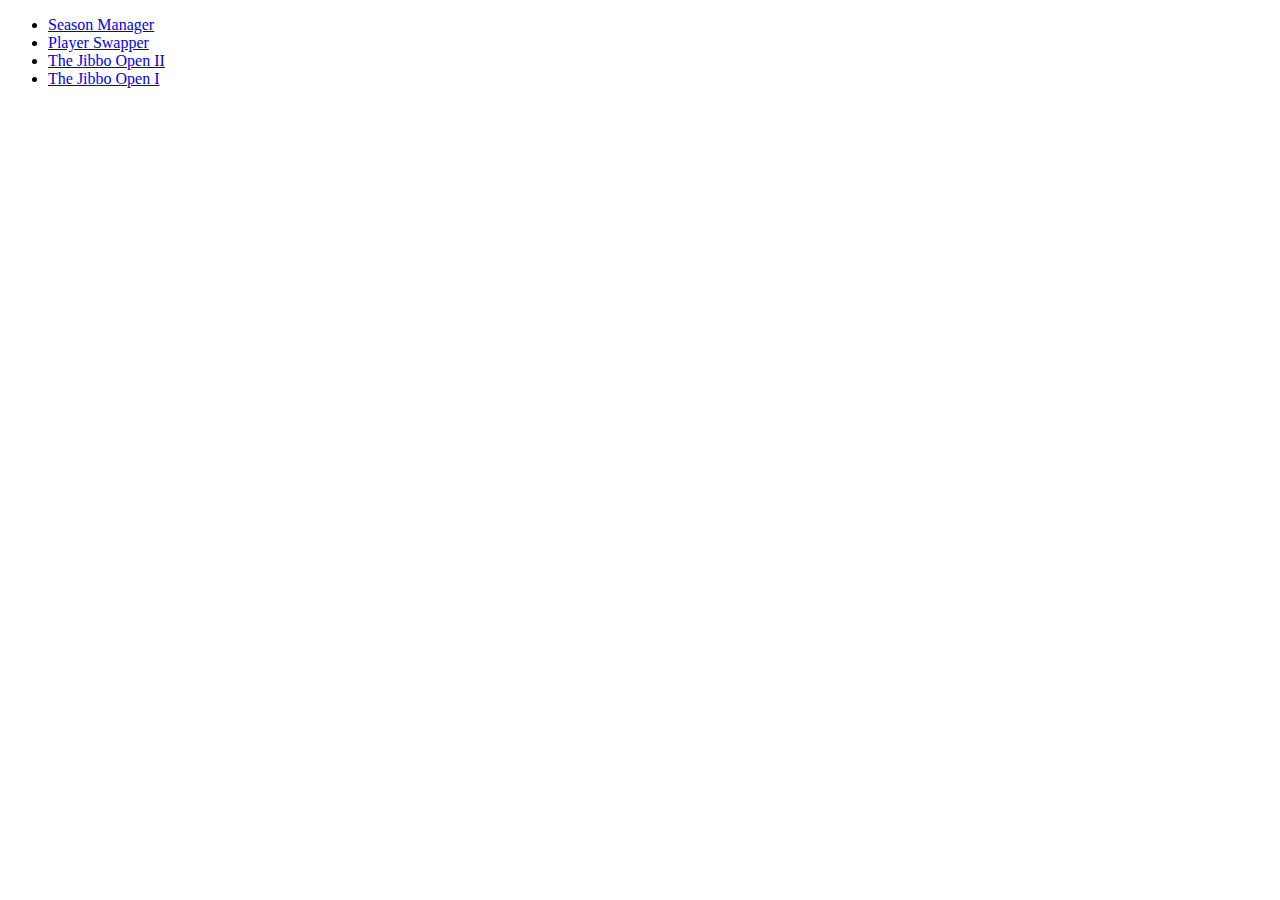
<file: index.html>
<!DOCTYPE html>
<html lang="en" dir="ltr">
  <head>
    <meta charset="utf-8">
    <title>BBS 2003 Commissioner Tool</title>
  </head>
  <body>

  <ul class="nav">
    <li>  <a href="manage_schedule.html">Season Manager</a>          </li>
    <li>  <a href="manage_team.html">Player Swapper</a>    </li>
    <li>  <a href="JibboOpen/jibbo_open2.html">The Jibbo Open II</a>    </li>
    <li>  <a href="JibboOpen/jibbo_open.html">The Jibbo Open I</a>    </li>
  </ul>


<br>
<br>








  </body>
</html>
</file>
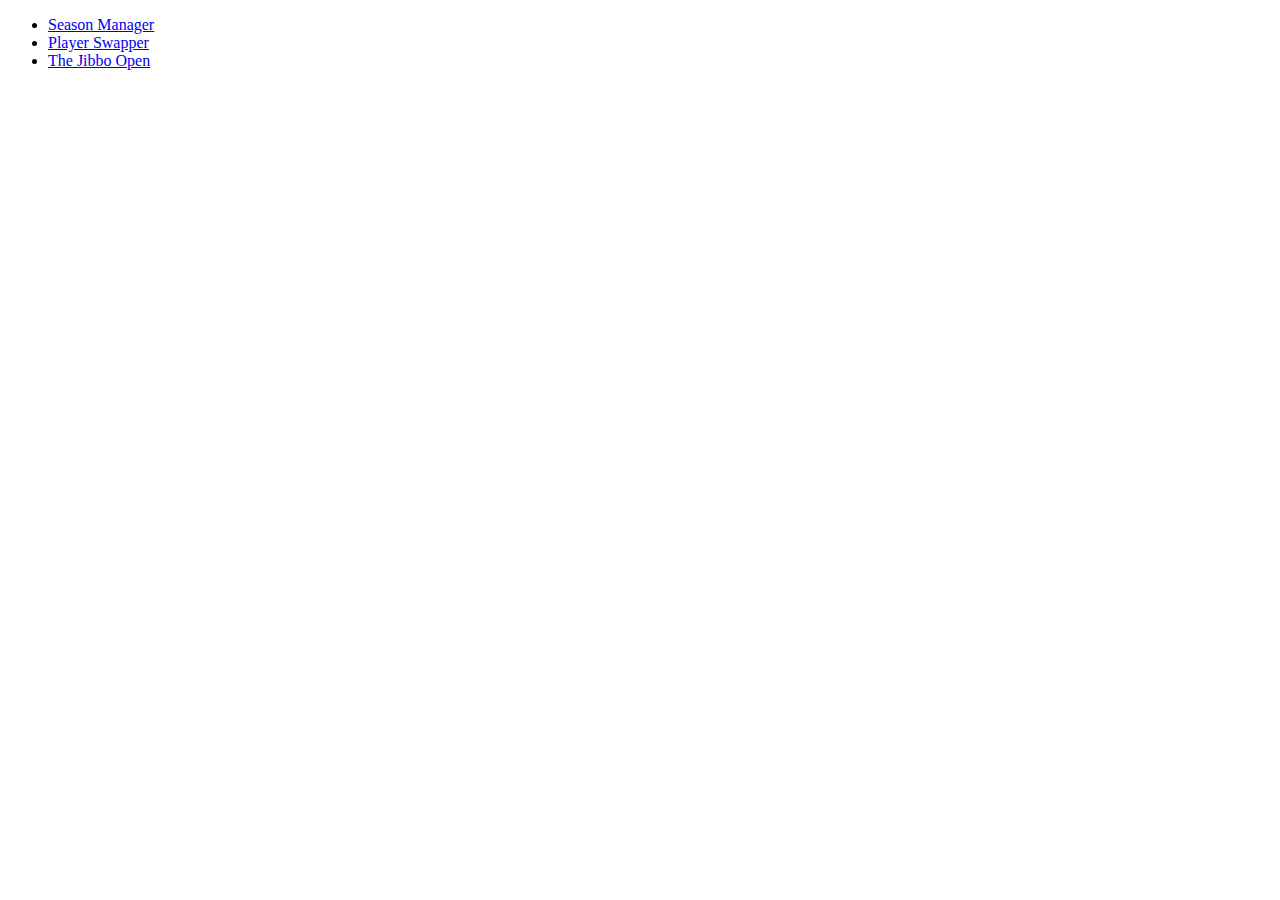
<file: BB2003_SeasonTool/BB2003_SeasonTool/index.html>
<!DOCTYPE html>
<html lang="en" dir="ltr">
  <head>
    <meta charset="utf-8">
    <title>BBS 2003 Commissioner Tool</title>
  </head>
  <body>

  <ul class="nav">
    <li>  <a href="manage_season.html">Season Manager</a>          </li>
    <li>  <a href="manage_team.html">Player Swapper</a>    </li>
    <li>  <a href="JibboOpen/jibbo_open.html">The Jibbo Open</a>    </li>
  </ul>


<br>
<br>








  </body>
</html>
</file>
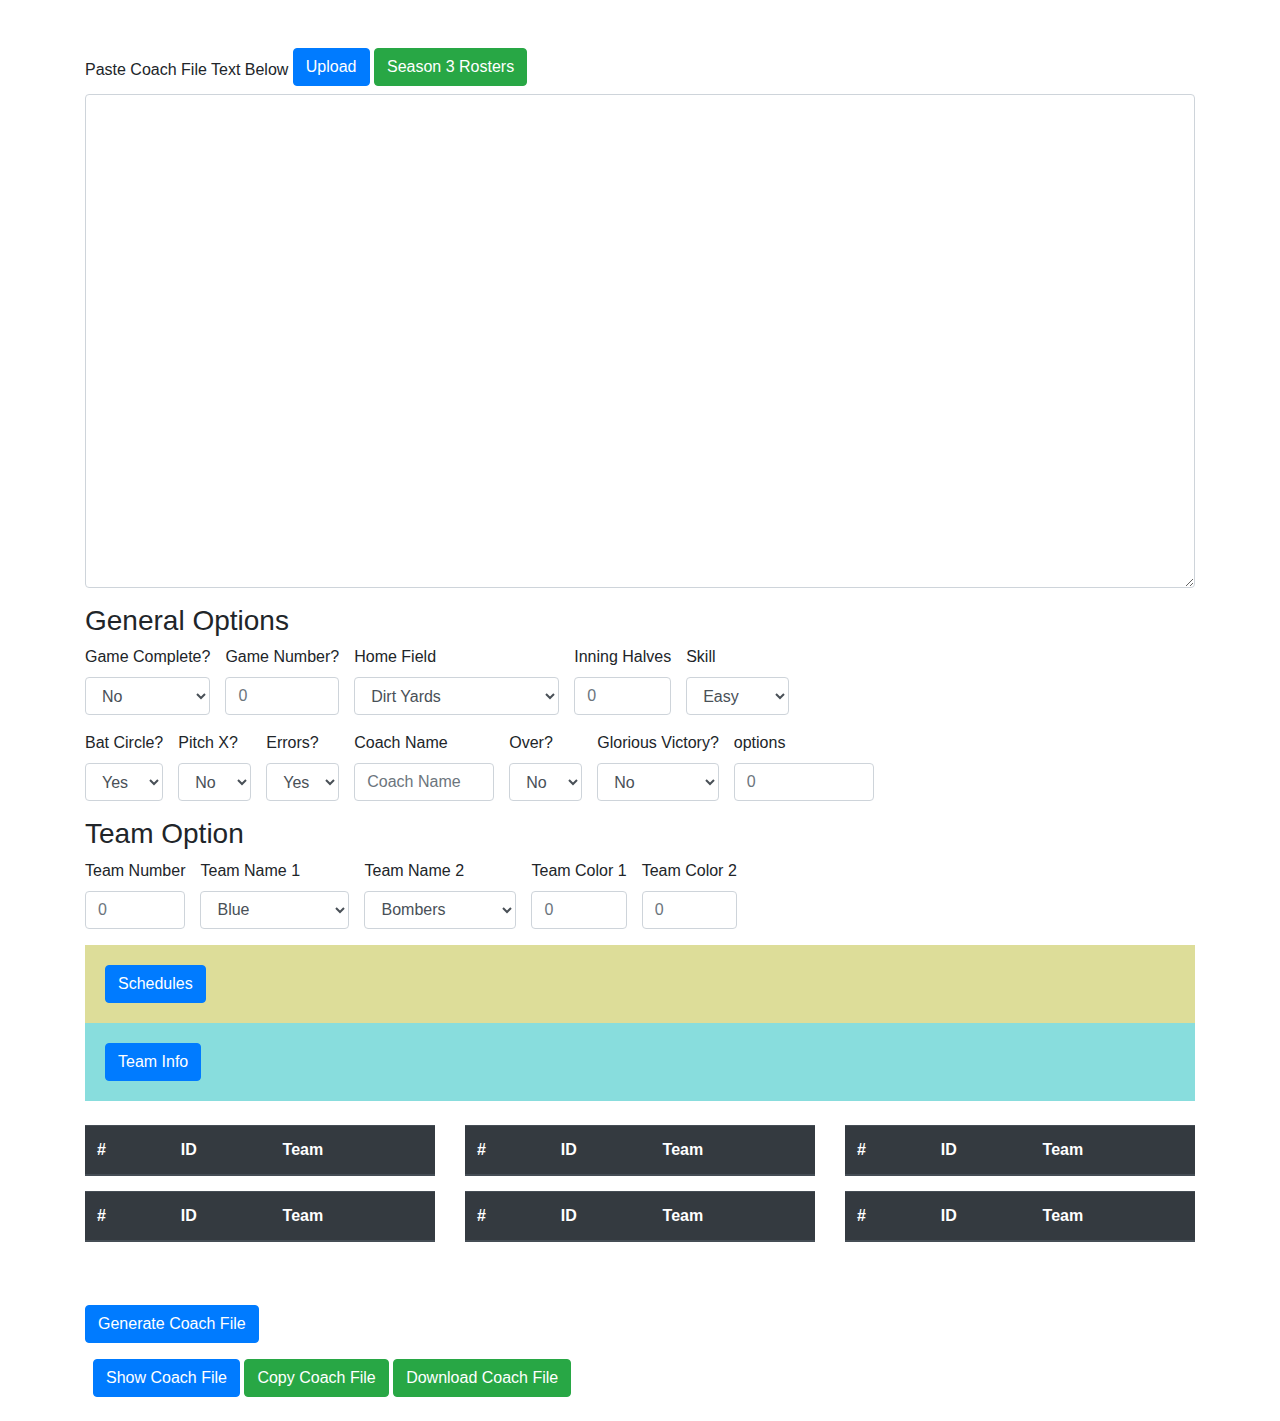
<file: manage_schedule.html>
<!DOCTYPE html>
<html lang="en" dir="ltr">
  <head>
  <!--Move below shared header-->
  <link rel="stylesheet" href="styles.css">
  <script src="fields.js" charset="utf-8"></script>
<link rel="stylesheet" href="https://stackpath.bootstrapcdn.com/bootstrap/4.3.1/css/bootstrap.min.css" integrity="sha384-ggOyR0iXCbMQv3Xipma34MD+dH/1fQ784/j6cY/iJTQUOhcWr7x9JvoRxT2MZw1T" crossorigin="anonymous">
<script src="https://code.jquery.com/jquery-3.1.1.min.js">
<script src="https://cdnjs.cloudflare.com/ajax/libs/popper.js/1.14.7/umd/popper.min.js" integrity="sha384-UO2eT0CpHqdSJQ6hJty5KVphtPhzWj9WO1clHTMGa3JDZwrnQq4sF86dIHNDz0W1" crossorigin="anonymous"></script>
<script src="https://stackpath.bootstrapcdn.com/bootstrap/4.3.1/js/bootstrap.min.js" integrity="sha384-JjSmVgyd0p3pXB1rRibZUAYoIIy6OrQ6VrjIEaFf/nJGzIxFDsf4x0xIM+B07jRM" crossorigin="anonymous"></script>
<meta http-equiv="Cache-control" content="public">

<!--Move above to shared header-->
<script src="utilities.js" charset="utf-8"></script>
<script src="schedule_manager.js" charset="utf-8"></script>
<script src="fields.js" charset="utf-8"></script>
<script src="team_names.js" charset="utf-8"></script>
<script src="scheduleObj.js" charset="utf-8"></script>
<script src="rosterObj.js" charset="utf-8"></script>
<script src="teamRosterForm.js" charset="utf-8"></script>
<script src="players.js" charset="utf-8"></script>
<script src="team_colors.js" charset="utf-8"></script>
<script src="season3coachfile.js" charset="utf-8"></script>

    <meta charset="utf-8">
    <title>Manage Season</title>
  </head>
  <body onload="populateForm()">

    <br>
    <br>

  <div class="container">
      <div class="row">
        <div class="col-md-12">

    <form id="coach_submission">
        <div class="form-group">
          <label for="coachfiletext">Paste Coach File Text Below</label>
          <button type="button" onclick="submitCoachFile()" class="btn btn-primary mb-2"> Upload</button>
          <button data-toggle="tooltip" data-placement="top" title="Uses a copy of Season 3's coach file" type="button" onclick="submitS3CoachFile()" class="btn btn-success mb-2">Season 3 Rosters</button>

          <textarea  style="font-size: 8pt" class="form-control" id="coachfiletext" rows="30"></textarea>
        </div>
    </form>
      </div><!-- end col-->
  </div> <!-- end Row-->



<!--Big Form -->
<form class="coach_show_form" action="index.html" method="post">

  <h3>General Options</h3>
  <!--General Section-->
  <div id="coach_show" class="row ">
     <div class="col-md-12 d-flex align-items-baseline">
    <div class="form-group">
      <label for="gamecomplete_form">Game Complete?</label>
      <select class="form-control" id="gamecomplete_form">
        <option id="gamecomplete0" value="0">No</option>
        <option id="gamecomplete1" value="1">Yes</option>
      </select>
    </div>

    <div class="form-group">
        <label for="gamenum_form">Game Number?</label>
        <input  maxlength="2" size="2"  type="text" class="form-control" id="gamenum_form" placeholder="0">

    </div>

    <div class="form-group">
      <label for="field_form">Home Field</label>
      <select class="form-control" id="fieldnum_form">

      </select>
    </div>

    <div class="form-group">
        <label for="inninsgnum_form">Inning Halves</label>
        <input type="text" maxlength="2" size="2" class="form-control" id="inningsnum_form" placeholder="0">
    </div>


    <div class="form-group">
      <label for="skilssnum_form">Skill</label>
      <select class="form-control" id="skillsnum_form">
        <option  value="0">Easy</option>
        <option  value="1">Medium</option>
        <option  value="2">Hard</option>
      </select>
    </div>
  </div>
  </div>
  <!--General Section2-->
  <div id="coach_show" class="row ">
         <div class="col-md-12 d-flex align-items-baseline">
        <div class="form-group">
          <label for="batcircle_form">Bat Circle?</label>
          <select class="form-control" id="batcircle_form">
            <option value="0">Yes</option>
            <option value="1">No</option>
          </select>
      </div>


      <div class="form-group">
        <label for="pitchx_form">Pitch X?</label>
        <select class="form-control" id="pitchx_form">
          <option value="0">No</option>
          <option value="1">Yes</option>
        </select>
      </div>

      <div class="form-group">
        <label for="noerrors_form">Errors?</label>
        <select class="form-control" id="noerrors_form">
          <option value="0">Yes</option>
          <option value="1">No</option>
        </select>
      </div>



      <div class="form-group">
          <label for="coachname_form">Coach Name</label>
          <input type="text" maxlength="20" size="10" class="form-control" id="coachname_form" placeholder="Coach Name">
      </div>


      <div class="form-group">
        <label for="over_form">Over?</label>
        <select class="form-control" id="over_form">
          <option value="0">No</option>
          <option value="1">Yes</option>
        </select>
      </div>

      <div class="form-group">
        <label for="glorious_form">Glorious Victory?</label>
        <select class="form-control" id="glorious_form">
          <option value="0">No</option>
          <option value="1">Yes</option>
        </select>
      </div>

      <div class="form-group">
          <label for="options_form">options</label>
          <input type="text" maxlength="20" size="10" class="form-control" id="options_form" placeholder="0">
      </div>

        </div>
  </div>

  <h3>Team Option</h3>
  <!--Player Section-->
  <div id="coach_show" class="row ">
       <div class="col-md-12 d-flex align-items-baseline">

         <div class="form-group">
             <label for="division_form">Team Number</label>
             <input type="text" maxlength="2" size="2" class="form-control" id="division_form" placeholder="0">
         </div>

         <div class="form-group">
           <label for="teamname1_form">Team Name 1</label>
           <select class="form-control" id="teamname1_form">

           </select>
         </div>

         <div class="form-group">
           <label for="teamname2_form">Team Name 2</label>
           <select class="form-control" id="teamname2_form">

           </select>
         </div>

         <div class="form-group">
             <label for="teamcolor1_form">Team Color 1</label>
             <input type="text" maxlength="3" size="3" class="form-control" id="teamcolor1_form" placeholder="0">
         </div>
         <div class="form-group">
             <label for="teamcolor2_form">Team Color 2</label>
             <input type="text" maxlength="3" size="3" class="form-control" id="teamcolor2_form" placeholder="0">
         </div>


       </div>
    </div>

<div class="schedules_style">
      <button class="btn btn-primary" type="button" data-toggle="collapse" data-target="#collapsesched" aria-expanded="false" aria-controls="collapsesched">
        Schedules
      </button>
      <div class="collapse" id="collapsesched">
      <div class="row" id= "schedule_tabs">
        <div class="col-md-12">
              <h3>Teams</h3>
              <ul id="schedule_links" class="nav nav-tabs nav-item">
            </ul>
              </div>
      </div>
          <div id="coach_show" class="row">
            <div id="schedules_tabs" class="tab-content">
            </div>
          </div>
      </div>
</div>

<!-- Rosters form -->
<div class="roster_style">
      <button class="btn btn-primary" type="button" data-toggle="collapse" data-target="#collapserost" aria-expanded="false" aria-controls="collapserost">
        Team Info
      </button>
      <div class="collapse" id="collapserost">
      <div class="row" id= "schedule_tabs">
        <div class="col-md-12">
              <h3>Teams</h3>
              <ul id="roster_links" class="nav nav-tabs nav-item">
                <!--Auto Generated Tab Links-->
              </ul>
        </div>
      </div>
      <div id="coach_show" class="row">
        <div id="roster_tabs" class="tab-content">
            <!--Auto Generate Below -->
        </div>
      </div>
          </div>
        </div>

<br>

<!--AL DIVISION TEAMS !-->
<div id="divisions_show" class="row ">
   <div class="col-md-4">
           <table class="table table-dark">
        <thead>
          <tr>
            <th scope="col">#</th>
            <th scope="col">ID</th>
            <th scope="col">Team</th>
          </tr>
        </thead>
        <tbody>
          <tr class= "divisions_name">
          </tr>
          <tr class= "divisions_name">
          </tr>
          <tr class= "divisions_name">
          </tr>
          <tr class= "divisions_name">
          </tr>
        </tbody>
      </table>
   </div>
   <div class="col-md-4">
           <table class="table table-dark">
        <thead>
          <tr>
            <th scope="col">#</th>
            <th scope="col">ID</th>
            <th scope="col">Team</th>
          </tr>
        </thead>
        <tbody>
          <tr class= "divisions_name">
          </tr>
          <tr class= "divisions_name">
          </tr>
          <tr class= "divisions_name">
          </tr>
          <tr class= "divisions_name">
          </tr>
        </tbody>
      </table>
   </div>
   <div class="col-md-4">
           <table class="table table-dark">
        <thead>
          <tr>
            <th scope="col">#</th>
            <th scope="col">ID</th>
            <th scope="col">Team</th>
          </tr>
        </thead>
        <tbody>
          <tr class= "divisions_name">
          </tr>
          <tr class= "divisions_name">
          </tr>
          <tr class= "divisions_name">
          </tr>
          <tr class= "divisions_name">
          </tr>
        </tbody>
      </table>
   </div>
</div>
<!--NL DIVISION TEAMS !-->
<div id="divisions_show" class="row ">
   <div class="col-md-4">
           <table class="table table-dark">
        <thead>
          <tr>
            <th scope="col">#</th>
            <th scope="col">ID</th>
            <th scope="col">Team</th>
          </tr>
        </thead>
        <tbody>
          <tr class= "divisions_name">
          </tr>
          <tr class= "divisions_name">
          </tr>
          <tr class= "divisions_name">
          </tr>
          <tr class= "divisions_name">
          </tr>
        </tbody>
      </table>
   </div>
   <div class="col-md-4">
           <table class="table table-dark">
        <thead>
          <tr>
            <th scope="col">#</th>
            <th scope="col">ID</th>
            <th scope="col">Team</th>
          </tr>
        </thead>
        <tbody>
          <tr class= "divisions_name">
          </tr>
          <tr class= "divisions_name">
          </tr>
          <tr class= "divisions_name">
          </tr>
          <tr class= "divisions_name">
          </tr>
        </tbody>
      </table>
   </div>
   <div class="col-md-4">
           <table class="table table-dark">
        <thead>
          <tr>
            <th scope="col">#</th>
            <th scope="col">ID</th>
            <th scope="col">Team</th>
          </tr>
        </thead>
        <tbody>
          <tr class= "divisions_name">
          </tr>
          <tr class= "divisions_name">
          </tr>
          <tr class= "divisions_name">
          </tr>
          <tr class= "divisions_name">
          </tr>
        </tbody>
      </table>
   </div>
</div>

</form>
<br>
<br>

<button type="button" onclick="generateCoachFile()" class="btn btn-primary mb-2"> Generate Coach File</button>

<div id="coach_text_row" class="row">
  <div  class="col-md-12">
    <p>
      <button class="btn btn-primary" type="button" data-toggle="collapse" data-target="#collapsecode" aria-expanded="false" aria-controls="collapsecode">
        Show Coach File
      </button>
        <button data-toggle="tooltip" data-placement="top" title="Copies coach file, don't forget to generate the file after any changes" onclick="copyCoachFile()" class="btn btn-success" type="button" >
          Copy Coach File
        </button>
        <button data-toggle="tooltip" data-placement="top" title="Downloads the coach file,  don't forget to generate the file after any changes" class="btn btn-success" type="button" >
          <a style="text-decoration:none;color:white;" id="coach_download" href="" download="Baseball2003.c01">Download Coach File</a>
        </button>
        <script type="text/javascript">
        $("a#coach_download").click(function(){
              var data = new_coach_array.join("\r\n");
              this.href = "data:text/plain;charset=UTF-8,"  + encodeURIComponent(data);
              });
        </script>
    </p>
    <div class="collapse" id="collapsecode">
      <div class="card card-body">
        <code id="coach_text_show">
        </code>
      </div>
    </div>
  </div>
</div>


  </div>
  </body>
</html>
</file>
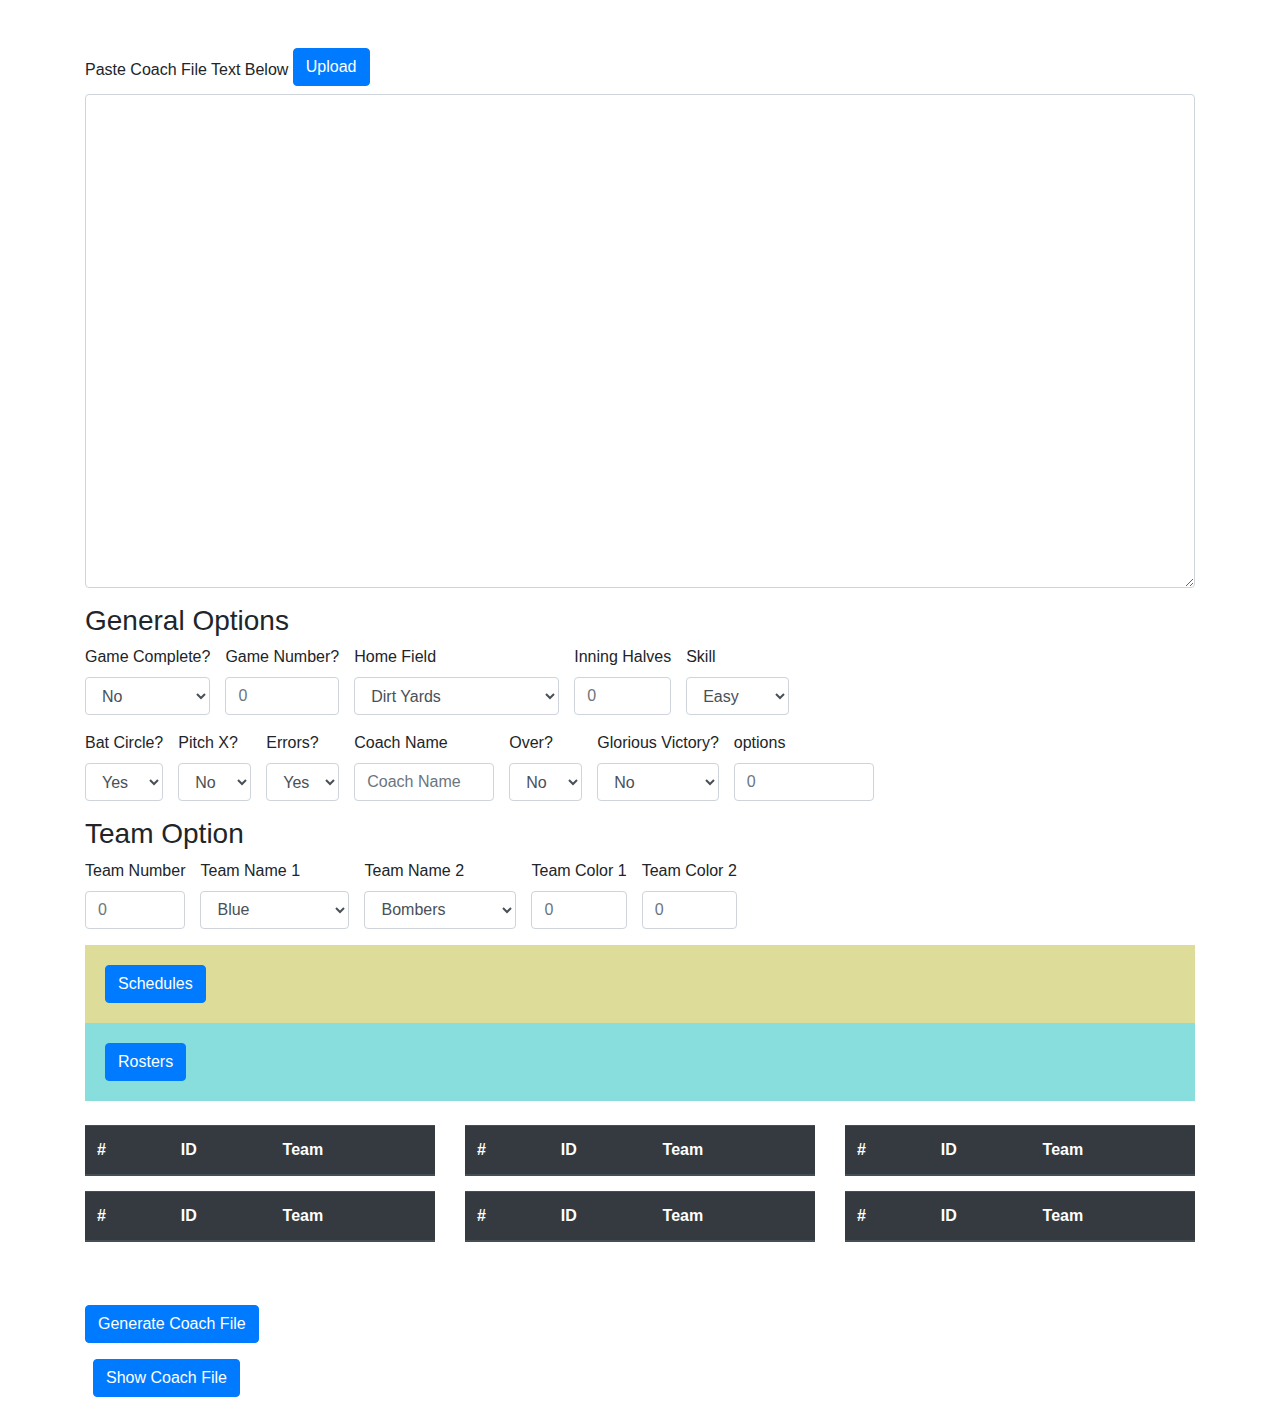
<file: manage_season.html>
<!DOCTYPE html>
<html lang="en" dir="ltr">
  <head>
  <!--Move below shared header-->
  <link rel="stylesheet" href="styles.css">
  <script src="fields.js" charset="utf-8"></script>
<link rel="stylesheet" href="https://stackpath.bootstrapcdn.com/bootstrap/4.3.1/css/bootstrap.min.css" integrity="sha384-ggOyR0iXCbMQv3Xipma34MD+dH/1fQ784/j6cY/iJTQUOhcWr7x9JvoRxT2MZw1T" crossorigin="anonymous">
<script src="https://code.jquery.com/jquery-3.1.1.min.js">
<script src="https://cdnjs.cloudflare.com/ajax/libs/popper.js/1.14.7/umd/popper.min.js" integrity="sha384-UO2eT0CpHqdSJQ6hJty5KVphtPhzWj9WO1clHTMGa3JDZwrnQq4sF86dIHNDz0W1" crossorigin="anonymous"></script>
<script src="https://stackpath.bootstrapcdn.com/bootstrap/4.3.1/js/bootstrap.min.js" integrity="sha384-JjSmVgyd0p3pXB1rRibZUAYoIIy6OrQ6VrjIEaFf/nJGzIxFDsf4x0xIM+B07jRM" crossorigin="anonymous"></script>
<meta http-equiv="Cache-control" content="public">

<!--Move above to shared header-->
<script src="utilities.js" charset="utf-8"></script>
<script src="main.js" charset="utf-8"></script>
<script src="fields.js" charset="utf-8"></script>
<script src="team_names.js" charset="utf-8"></script>
<script src="scheduleObj.js" charset="utf-8"></script>
<script src="rosterObj.js" charset="utf-8"></script>
<script src="teamRosterForm.js" charset="utf-8"></script>
<script src="players.js" charset="utf-8"></script>
<script src="team_colors.js" charset="utf-8"></script>


    <meta charset="utf-8">
    <title>Manage Season</title>
  </head>
  <body onload="populateForm()">

    <br>
    <br>

  <div class="container">
      <div class="row">
        <div class="col-md-12">

    <form id="coach_submission">
        <div class="form-group">
          <label for="coachfiletext">Paste Coach File Text Below</label>
          <button type="button" onclick="submitCoachFile()" class="btn btn-primary mb-2"> Upload</button>
          <textarea  style="font-size: 8pt" class="form-control" id="coachfiletext" rows="30"></textarea>
        </div>
    </form>
      </div><!-- end col-->
  </div> <!-- end Row-->




<!--Big Form -->
<form class="coach_show_form" action="index.html" method="post">

  <h3>General Options</h3>
  <!--General Section-->
  <div id="coach_show" class="row ">
     <div class="col-md-12 d-flex align-items-baseline">
    <div class="form-group">
      <label for="gamecomplete_form">Game Complete?</label>
      <select class="form-control" id="gamecomplete_form">
        <option id="gamecomplete0" value="0">No</option>
        <option id="gamecomplete1" value="1">Yes</option>
      </select>
    </div>

    <div class="form-group">
        <label for="gamenum_form">Game Number?</label>
        <input  maxlength="2" size="2"  type="text" class="form-control" id="gamenum_form" placeholder="0">

    </div>

    <div class="form-group">
      <label for="field_form">Home Field</label>
      <select class="form-control" id="fieldnum_form">

      </select>
    </div>

    <div class="form-group">
        <label for="inninsgnum_form">Inning Halves</label>
        <input type="text" maxlength="2" size="2" class="form-control" id="inningsnum_form" placeholder="0">
    </div>


    <div class="form-group">
      <label for="skilssnum_form">Skill</label>
      <select class="form-control" id="skillsnum_form">
        <option  value="0">Easy</option>
        <option  value="1">Medium</option>
        <option  value="2">Hard</option>
      </select>
    </div>
  </div>
  </div>
  <!--General Section2-->
  <div id="coach_show" class="row ">
         <div class="col-md-12 d-flex align-items-baseline">
        <div class="form-group">
          <label for="batcircle_form">Bat Circle?</label>
          <select class="form-control" id="batcircle_form">
            <option value="0">Yes</option>
            <option value="1">No</option>
          </select>
      </div>


      <div class="form-group">
        <label for="pitchx_form">Pitch X?</label>
        <select class="form-control" id="pitchx_form">
          <option value="0">No</option>
          <option value="1">Yes</option>
        </select>
      </div>

      <div class="form-group">
        <label for="noerrors_form">Errors?</label>
        <select class="form-control" id="noerrors_form">
          <option value="0">Yes</option>
          <option value="1">No</option>
        </select>
      </div>



      <div class="form-group">
          <label for="coachname_form">Coach Name</label>
          <input type="text" maxlength="20" size="10" class="form-control" id="coachname_form" placeholder="Coach Name">
      </div>


      <div class="form-group">
        <label for="over_form">Over?</label>
        <select class="form-control" id="over_form">
          <option value="0">No</option>
          <option value="1">Yes</option>
        </select>
      </div>

      <div class="form-group">
        <label for="glorious_form">Glorious Victory?</label>
        <select class="form-control" id="glorious_form">
          <option value="0">No</option>
          <option value="1">Yes</option>
        </select>
      </div>

      <div class="form-group">
          <label for="options_form">options</label>
          <input type="text" maxlength="20" size="10" class="form-control" id="options_form" placeholder="0">
      </div>

        </div>
  </div>

  <h3>Team Option</h3>
  <!--Player Section-->
  <div id="coach_show" class="row ">
       <div class="col-md-12 d-flex align-items-baseline">

         <div class="form-group">
             <label for="division_form">Team Number</label>
             <input type="text" maxlength="2" size="2" class="form-control" id="division_form" placeholder="0">
         </div>

         <div class="form-group">
           <label for="teamname1_form">Team Name 1</label>
           <select class="form-control" id="teamname1_form">

           </select>
         </div>

         <div class="form-group">
           <label for="teamname2_form">Team Name 2</label>
           <select class="form-control" id="teamname2_form">

           </select>
         </div>

         <div class="form-group">
             <label for="teamcolor1_form">Team Color 1</label>
             <input type="text" maxlength="3" size="3" class="form-control" id="teamcolor1_form" placeholder="0">
         </div>
         <div class="form-group">
             <label for="teamcolor2_form">Team Color 2</label>
             <input type="text" maxlength="3" size="3" class="form-control" id="teamcolor2_form" placeholder="0">
         </div>


       </div>
    </div>

<div class="schedules_style">
      <button class="btn btn-primary" type="button" data-toggle="collapse" data-target="#collapsesched" aria-expanded="false" aria-controls="collapsesched">
        Schedules
      </button>
      <div class="collapse" id="collapsesched">
      <div class="row" id= "schedule_tabs">
        <div class="col-md-12">
              <h3>Teams</h3>
              <ul id="schedule_links" class="nav nav-tabs nav-item">
            </ul>
              </div>
      </div>
          <div id="coach_show" class="row">
            <div id="schedules_tabs" class="tab-content">
            </div>
          </div>
      </div>
</div>

<!-- Rosters form -->
<div class="roster_style">
      <button class="btn btn-primary" type="button" data-toggle="collapse" data-target="#collapserost" aria-expanded="false" aria-controls="collapserost">
        Rosters
      </button>
      <div class="collapse" id="collapserost">
      <div class="row" id= "schedule_tabs">
        <div class="col-md-12">
              <h3>Teams</h3>
              <ul id="roster_links" class="nav nav-tabs nav-item">
                <!--Auto Generated Tab Links-->
              </ul>
              </div>
      </div>
          <div id="coach_show" class="row">
            <div id="roster_tabs" class="tab-content">
                <!--Auto Generate Below -->
              </div>
          </div>
          </div>
        </div>

<br>

<!--AL DIVISION TEAMS !-->
<div id="divisions_show" class="row ">
   <div class="col-md-4">
           <table class="table table-dark">
        <thead>
          <tr>
            <th scope="col">#</th>
            <th scope="col">ID</th>
            <th scope="col">Team</th>
          </tr>
        </thead>
        <tbody>
          <tr class= "divisions_name">
          </tr>
          <tr class= "divisions_name">
          </tr>
          <tr class= "divisions_name">
          </tr>
          <tr class= "divisions_name">
          </tr>
        </tbody>
      </table>
   </div>
   <div class="col-md-4">
           <table class="table table-dark">
        <thead>
          <tr>
            <th scope="col">#</th>
            <th scope="col">ID</th>
            <th scope="col">Team</th>
          </tr>
        </thead>
        <tbody>
          <tr class= "divisions_name">
          </tr>
          <tr class= "divisions_name">
          </tr>
          <tr class= "divisions_name">
          </tr>
          <tr class= "divisions_name">
          </tr>
        </tbody>
      </table>
   </div>
   <div class="col-md-4">
           <table class="table table-dark">
        <thead>
          <tr>
            <th scope="col">#</th>
            <th scope="col">ID</th>
            <th scope="col">Team</th>
          </tr>
        </thead>
        <tbody>
          <tr class= "divisions_name">
          </tr>
          <tr class= "divisions_name">
          </tr>
          <tr class= "divisions_name">
          </tr>
          <tr class= "divisions_name">
          </tr>
        </tbody>
      </table>
   </div>
</div>
<!--NL DIVISION TEAMS !-->
<div id="divisions_show" class="row ">
   <div class="col-md-4">
           <table class="table table-dark">
        <thead>
          <tr>
            <th scope="col">#</th>
            <th scope="col">ID</th>
            <th scope="col">Team</th>
          </tr>
        </thead>
        <tbody>
          <tr class= "divisions_name">
          </tr>
          <tr class= "divisions_name">
          </tr>
          <tr class= "divisions_name">
          </tr>
          <tr class= "divisions_name">
          </tr>
        </tbody>
      </table>
   </div>
   <div class="col-md-4">
           <table class="table table-dark">
        <thead>
          <tr>
            <th scope="col">#</th>
            <th scope="col">ID</th>
            <th scope="col">Team</th>
          </tr>
        </thead>
        <tbody>
          <tr class= "divisions_name">
          </tr>
          <tr class= "divisions_name">
          </tr>
          <tr class= "divisions_name">
          </tr>
          <tr class= "divisions_name">
          </tr>
        </tbody>
      </table>
   </div>
   <div class="col-md-4">
           <table class="table table-dark">
        <thead>
          <tr>
            <th scope="col">#</th>
            <th scope="col">ID</th>
            <th scope="col">Team</th>
          </tr>
        </thead>
        <tbody>
          <tr class= "divisions_name">
          </tr>
          <tr class= "divisions_name">
          </tr>
          <tr class= "divisions_name">
          </tr>
          <tr class= "divisions_name">
          </tr>
        </tbody>
      </table>
   </div>
</div>

</form>
<br>
<br>

<button type="button" onclick="generateCoachFile()" class="btn btn-primary mb-2"> Generate Coach File</button>

<div id="coach_text_row" class="row">
  <div  class="col-md-12">
    <p>
      <button class="btn btn-primary" type="button" data-toggle="collapse" data-target="#collapsecode" aria-expanded="false" aria-controls="collapsecode">
        Show Coach File
      </button>
    </p>
    <div class="collapse" id="collapsecode">
      <div class="card card-body">
        <code id="coach_text_show">
        </code>
      </div>
    </div>
  </div>
</div>


  </div>
  </body>
</html>
</file>
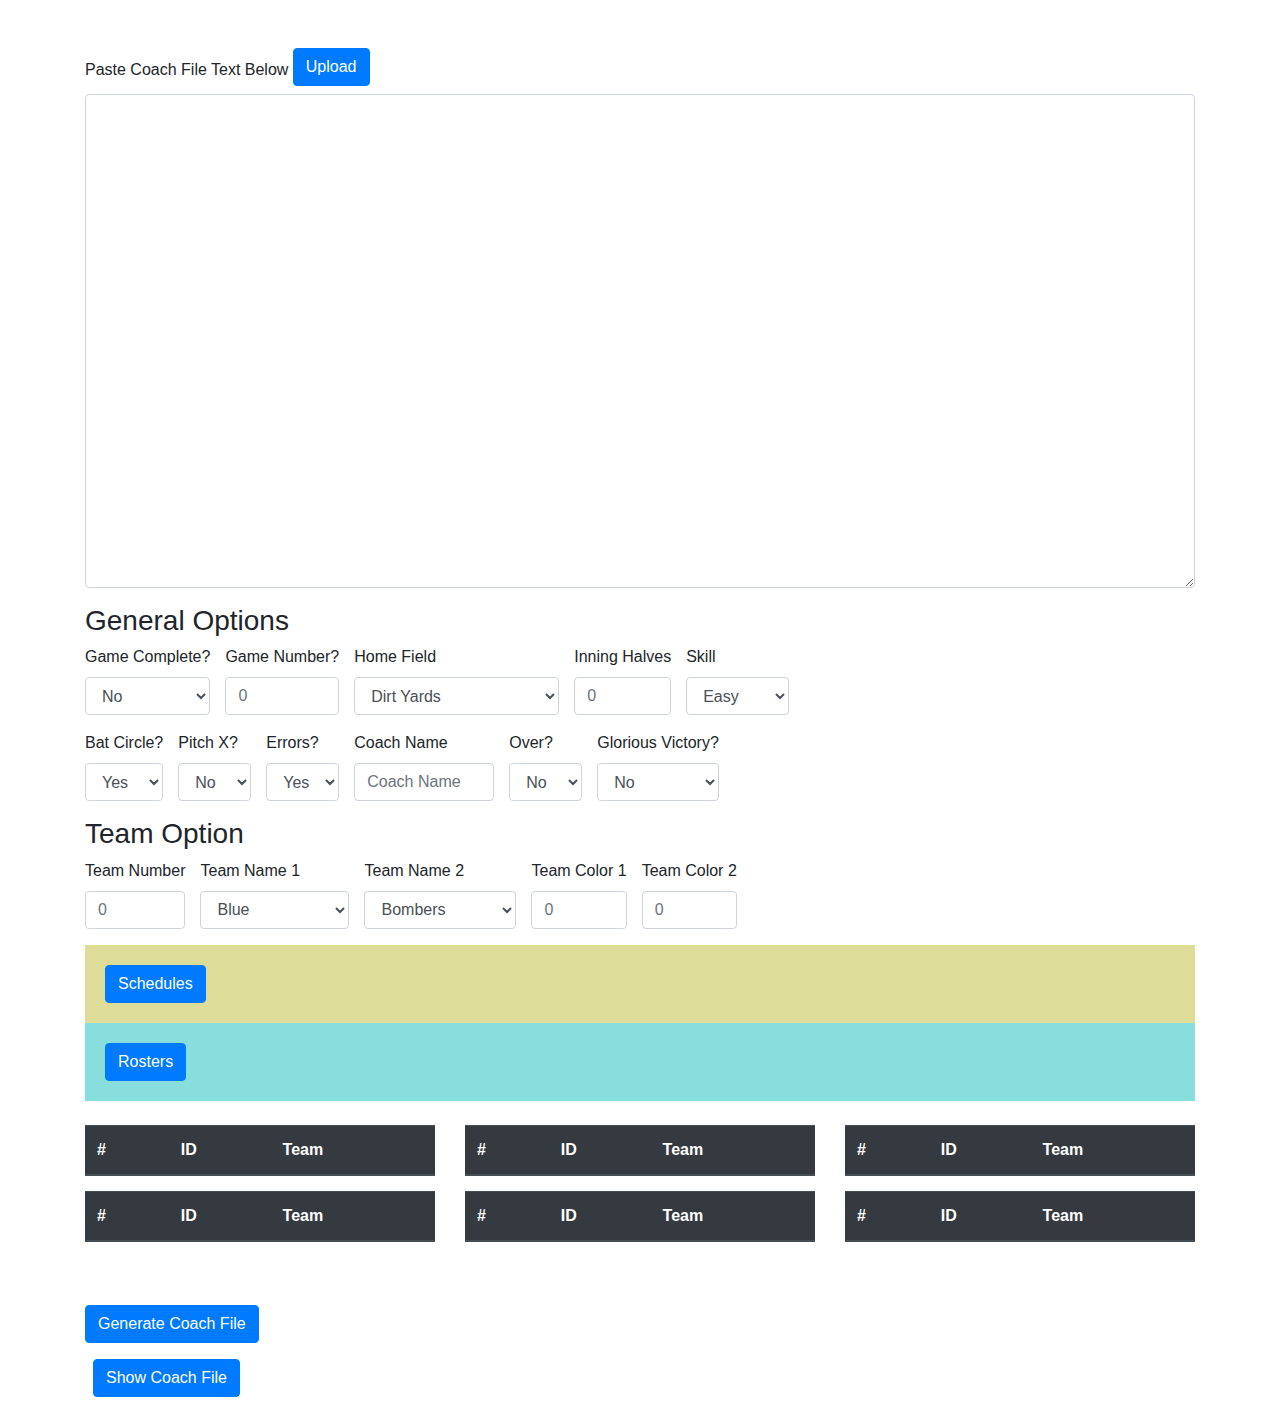
<file: BB2003_SeasonTool/BB2003_SeasonTool/manage_season.html>
<!DOCTYPE html>
<html lang="en" dir="ltr">
  <head>
  <!--Move below shared header-->
  <link rel="stylesheet" href="styles.css">
  <script src="fields.js" charset="utf-8"></script>
<link rel="stylesheet" href="https://stackpath.bootstrapcdn.com/bootstrap/4.3.1/css/bootstrap.min.css" integrity="sha384-ggOyR0iXCbMQv3Xipma34MD+dH/1fQ784/j6cY/iJTQUOhcWr7x9JvoRxT2MZw1T" crossorigin="anonymous">
<script src="https://code.jquery.com/jquery-3.1.1.min.js">
<script src="https://cdnjs.cloudflare.com/ajax/libs/popper.js/1.14.7/umd/popper.min.js" integrity="sha384-UO2eT0CpHqdSJQ6hJty5KVphtPhzWj9WO1clHTMGa3JDZwrnQq4sF86dIHNDz0W1" crossorigin="anonymous"></script>
<script src="https://stackpath.bootstrapcdn.com/bootstrap/4.3.1/js/bootstrap.min.js" integrity="sha384-JjSmVgyd0p3pXB1rRibZUAYoIIy6OrQ6VrjIEaFf/nJGzIxFDsf4x0xIM+B07jRM" crossorigin="anonymous"></script>
<meta http-equiv="Cache-control" content="public">

<!--Move above to shared header-->
<script src="utilities.js" charset="utf-8"></script>
<script src="main.js" charset="utf-8"></script>
<script src="fields.js" charset="utf-8"></script>
<script src="team_names.js" charset="utf-8"></script>
<script src="scheduleObj.js" charset="utf-8"></script>
<script src="rosterObj.js" charset="utf-8"></script>
<script src="teamRosterForm.js" charset="utf-8"></script>
<script src="players.js" charset="utf-8"></script>
<script src="team_colors.js" charset="utf-8"></script>


    <meta charset="utf-8">
    <title>Manage Season</title>
  </head>
  <body onload="populateForm()">

    <br>
    <br>

  <div class="container">
      <div class="row">
        <div class="col-md-12">

    <form id="coach_submission">
        <div class="form-group">
          <label for="coachfiletext">Paste Coach File Text Below</label>
          <button type="button" onclick="submitCoachFile()" class="btn btn-primary mb-2"> Upload</button>
          <textarea  style="font-size: 8pt" class="form-control" id="coachfiletext" rows="30"></textarea>
        </div>
    </form>
      </div><!-- end col-->
  </div> <!-- end Row-->




<!--Big Form -->
<form class="coach_show_form" action="index.html" method="post">

  <h3>General Options</h3>
  <!--General Section-->
  <div id="coach_show" class="row ">
     <div class="col-md-12 d-flex align-items-baseline">
    <div class="form-group">
      <label for="gamecomplete_form">Game Complete?</label>
      <select class="form-control" id="gamecomplete_form">
        <option id="gamecomplete0" value="0">No</option>
        <option id="gamecomplete1" value="1">Yes</option>
      </select>
    </div>

    <div class="form-group">
        <label for="gamenum_form">Game Number?</label>
        <input  maxlength="2" size="2"  type="text" class="form-control" id="gamenum_form" placeholder="0">

    </div>

    <div class="form-group">
      <label for="field_form">Home Field</label>
      <select class="form-control" id="fieldnum_form">

      </select>
    </div>

    <div class="form-group">
        <label for="inninsgnum_form">Inning Halves</label>
        <input type="text" maxlength="2" size="2" class="form-control" id="inningsnum_form" placeholder="0">
    </div>


    <div class="form-group">
      <label for="skilssnum_form">Skill</label>
      <select class="form-control" id="skillsnum_form">
        <option  value="0">Easy</option>
        <option  value="1">Medium</option>
        <option  value="2">Hard</option>
      </select>
    </div>
  </div>
  </div>
  <!--General Section2-->
  <div id="coach_show" class="row ">
         <div class="col-md-12 d-flex align-items-baseline">
        <div class="form-group">
          <label for="batcircle_form">Bat Circle?</label>
          <select class="form-control" id="batcircle_form">
            <option value="0">Yes</option>
            <option value="1">No</option>
          </select>
      </div>


      <div class="form-group">
        <label for="pitchx_form">Pitch X?</label>
        <select class="form-control" id="pitchx_form">
          <option value="0">No</option>
          <option value="1">Yes</option>
        </select>
      </div>

      <div class="form-group">
        <label for="noerrors_form">Errors?</label>
        <select class="form-control" id="noerrors_form">
          <option value="0">Yes</option>
          <option value="1">No</option>
        </select>
      </div>



      <div class="form-group">
          <label for="coachname_form">Coach Name</label>
          <input type="text" maxlength="20" size="10" class="form-control" id="coachname_form" placeholder="Coach Name">
      </div>


      <div class="form-group">
        <label for="over_form">Over?</label>
        <select class="form-control" id="over_form">
          <option value="0">No</option>
          <option value="1">Yes</option>
        </select>
      </div>

      <div class="form-group">
        <label for="glorious_form">Glorious Victory?</label>
        <select class="form-control" id="glorious_form">
          <option value="0">No</option>
          <option value="1">Yes</option>
        </select>
      </div>

        </div>
  </div>

  <h3>Team Option</h3>
  <!--Player Section-->
  <div id="coach_show" class="row ">
       <div class="col-md-12 d-flex align-items-baseline">

         <div class="form-group">
             <label for="division_form">Team Number</label>
             <input type="text" maxlength="2" size="2" class="form-control" id="division_form" placeholder="0">
         </div>

         <div class="form-group">
           <label for="teamname1_form">Team Name 1</label>
           <select class="form-control" id="teamname1_form">

           </select>
         </div>

         <div class="form-group">
           <label for="teamname2_form">Team Name 2</label>
           <select class="form-control" id="teamname2_form">

           </select>
         </div>

         <div class="form-group">
             <label for="teamcolor1_form">Team Color 1</label>
             <input type="text" maxlength="3" size="3" class="form-control" id="teamcolor1_form" placeholder="0">
         </div>
         <div class="form-group">
             <label for="teamcolor2_form">Team Color 2</label>
             <input type="text" maxlength="3" size="3" class="form-control" id="teamcolor2_form" placeholder="0">
         </div>


       </div>
    </div>

<div class="schedules_style">
      <button class="btn btn-primary" type="button" data-toggle="collapse" data-target="#collapsesched" aria-expanded="false" aria-controls="collapsesched">
        Schedules
      </button>
      <div class="collapse" id="collapsesched">
      <div class="row" id= "schedule_tabs">
        <div class="col-md-12">
              <h3>Teams</h3>
              <ul id="schedule_links" class="nav nav-tabs nav-item">
            </ul>
              </div>
      </div>
          <div id="coach_show" class="row">
            <div id="schedules_tabs" class="tab-content">
            </div>
          </div>
      </div>
</div>

<!-- Rosters form -->
<div class="roster_style">
      <button class="btn btn-primary" type="button" data-toggle="collapse" data-target="#collapserost" aria-expanded="false" aria-controls="collapserost">
        Rosters
      </button>
      <div class="collapse" id="collapserost">
      <div class="row" id= "schedule_tabs">
        <div class="col-md-12">
              <h3>Teams</h3>
              <ul id="roster_links" class="nav nav-tabs nav-item">
                <!--Auto Generated Tab Links-->
              </ul>
              </div>
      </div>
          <div id="coach_show" class="row">
            <div id="roster_tabs" class="tab-content">
                <!--Auto Generate Below -->
              </div>
          </div>
          </div>
        </div>

<br>

<!--AL DIVISION TEAMS !-->
<div id="divisions_show" class="row ">
   <div class="col-md-4">
           <table class="table table-dark">
        <thead>
          <tr>
            <th scope="col">#</th>
            <th scope="col">ID</th>
            <th scope="col">Team</th>
          </tr>
        </thead>
        <tbody>
          <tr class= "divisions_name">
          </tr>
          <tr class= "divisions_name">
          </tr>
          <tr class= "divisions_name">
          </tr>
          <tr class= "divisions_name">
          </tr>
        </tbody>
      </table>
   </div>
   <div class="col-md-4">
           <table class="table table-dark">
        <thead>
          <tr>
            <th scope="col">#</th>
            <th scope="col">ID</th>
            <th scope="col">Team</th>
          </tr>
        </thead>
        <tbody>
          <tr class= "divisions_name">
          </tr>
          <tr class= "divisions_name">
          </tr>
          <tr class= "divisions_name">
          </tr>
          <tr class= "divisions_name">
          </tr>
        </tbody>
      </table>
   </div>
   <div class="col-md-4">
           <table class="table table-dark">
        <thead>
          <tr>
            <th scope="col">#</th>
            <th scope="col">ID</th>
            <th scope="col">Team</th>
          </tr>
        </thead>
        <tbody>
          <tr class= "divisions_name">
          </tr>
          <tr class= "divisions_name">
          </tr>
          <tr class= "divisions_name">
          </tr>
          <tr class= "divisions_name">
          </tr>
        </tbody>
      </table>
   </div>
</div>
<!--NL DIVISION TEAMS !-->
<div id="divisions_show" class="row ">
   <div class="col-md-4">
           <table class="table table-dark">
        <thead>
          <tr>
            <th scope="col">#</th>
            <th scope="col">ID</th>
            <th scope="col">Team</th>
          </tr>
        </thead>
        <tbody>
          <tr class= "divisions_name">
          </tr>
          <tr class= "divisions_name">
          </tr>
          <tr class= "divisions_name">
          </tr>
          <tr class= "divisions_name">
          </tr>
        </tbody>
      </table>
   </div>
   <div class="col-md-4">
           <table class="table table-dark">
        <thead>
          <tr>
            <th scope="col">#</th>
            <th scope="col">ID</th>
            <th scope="col">Team</th>
          </tr>
        </thead>
        <tbody>
          <tr class= "divisions_name">
          </tr>
          <tr class= "divisions_name">
          </tr>
          <tr class= "divisions_name">
          </tr>
          <tr class= "divisions_name">
          </tr>
        </tbody>
      </table>
   </div>
   <div class="col-md-4">
           <table class="table table-dark">
        <thead>
          <tr>
            <th scope="col">#</th>
            <th scope="col">ID</th>
            <th scope="col">Team</th>
          </tr>
        </thead>
        <tbody>
          <tr class= "divisions_name">
          </tr>
          <tr class= "divisions_name">
          </tr>
          <tr class= "divisions_name">
          </tr>
          <tr class= "divisions_name">
          </tr>
        </tbody>
      </table>
   </div>
</div>

</form>
<br>
<br>

<button type="button" onclick="generateCoachFile()" class="btn btn-primary mb-2"> Generate Coach File</button>

<div id="coach_text_row" class="row">
  <div  class="col-md-12">
    <p>
      <button class="btn btn-primary" type="button" data-toggle="collapse" data-target="#collapsecode" aria-expanded="false" aria-controls="collapsecode">
        Show Coach File
      </button>
    </p>
    <div class="collapse" id="collapsecode">
      <div class="card card-body">
        <code id="coach_text_show">
        </code>
      </div>
    </div>
  </div>
</div>


  </div>
  </body>
</html>
</file>
<file: styles.css>
.cft_code{

  font-size: 8pt;
  font-family: courier;
  display: block;
}


#coach_text_row{
  background-color: #FFF;
  padding: 8px;
}


#coach_submission{

}

#coach_show .form-group{
padding-right: 15px;

}

#schedule_tabs{
padding:4px;
font-size: 10px;
}

#collapsesched{
  background-color:white;
}

.schedules_style{
  background-color: #DDDD99;
padding:20px;
}

.schedules_style .form-group{
margin-left:20px;
}

.schedules_style h3{
  background-color: #DDDD99;
  padding: 10px;
}


.schedules_style h6{
  background-color: #DDDD99;
  padding: 8px;
  margin-left:20px;
  font-size: 12px;
}



.roster_style{
  background-color: #88DDDD;
  padding:20px;
}

.roster_style .form-group{
  margin-left:20px;
}

.roster_style h3{
  background-color: #88DDDD;
  padding: 10px;
}


.roster_style h6{
  background-color: #88DDDD;
  padding: 8px;
  margin-left:20px;
  font-size: 12px;
}


#collapserost{
  background-color:white;
}
</file>
<file: BB2003_SeasonTool/BB2003_SeasonTool/styles.css>
.cft_code{

  font-size: 8pt;
  font-family: courier;
  display: block;
}


#coach_text_row{
  background-color: #FFF;
  padding: 8px;
}


#coach_submission{

}

#coach_show .form-group{
padding-right: 15px;

}

#schedule_tabs{
padding:4px;
font-size: 10px;
}

#collapsesched{
  background-color:white;
}

.schedules_style{
  background-color: #DDDD99;
padding:20px;
}

.schedules_style .form-group{
margin-left:20px;
}

.schedules_style h3{
  background-color: #DDDD99;
  padding: 10px;
}


.schedules_style h6{
  background-color: #DDDD99;
  padding: 8px;
  margin-left:20px;
  font-size: 12px;
}



.roster_style{
  background-color: #88DDDD;
  padding:20px;
}

.roster_style .form-group{
  margin-left:20px;
}

.roster_style h3{
  background-color: #88DDDD;
  padding: 10px;
}


.roster_style h6{
  background-color: #88DDDD;
  padding: 8px;
  margin-left:20px;
  font-size: 12px;
}


#collapserost{
  background-color:white;
}
</file>
